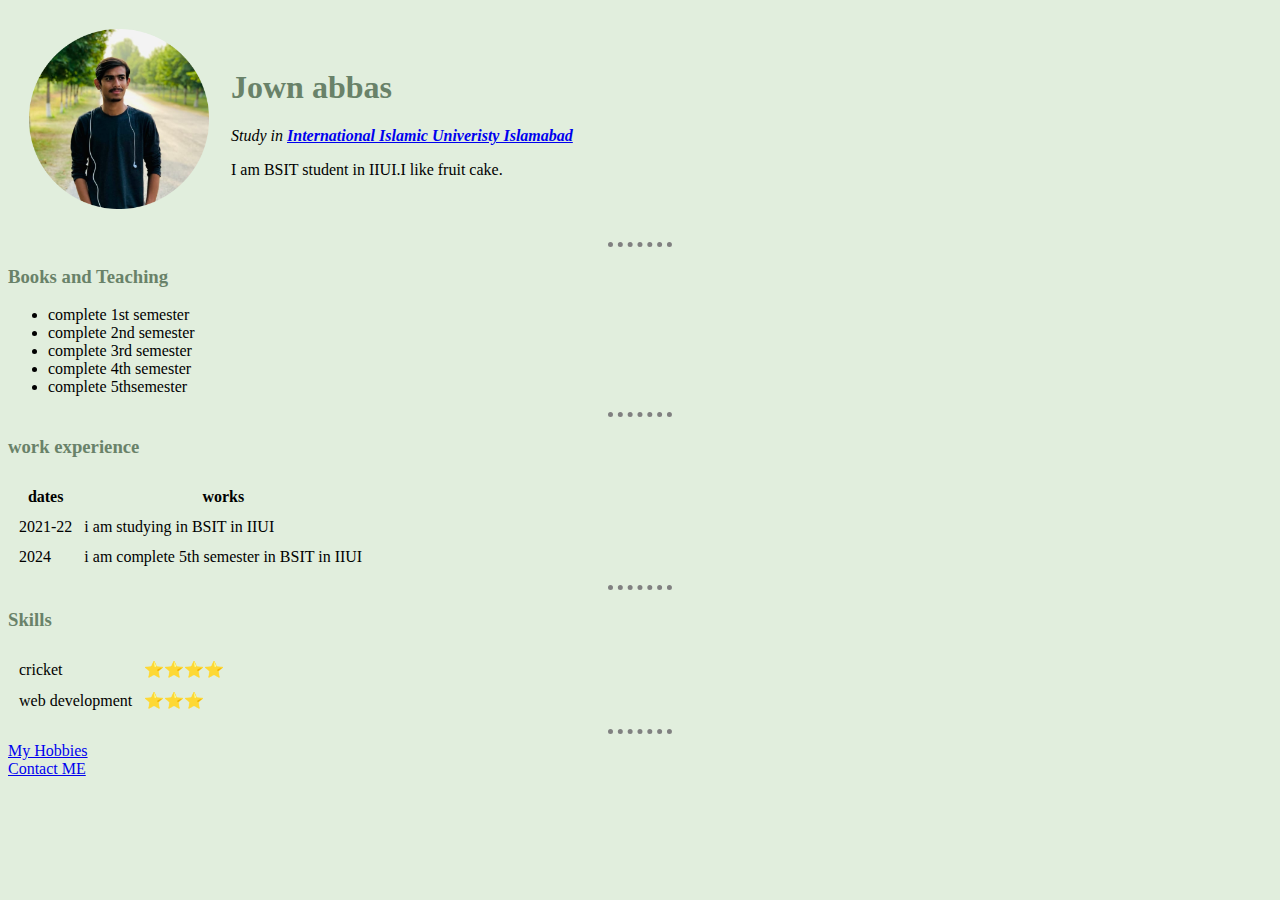
<file: index.html>
<!DOCTYPE html>
<html>
<head>
    <meta charset="UTF-8">
    <title>Jown Website</title>
    <link rel="stylesheet" href="styles.css">
</head>
<body>
    <table cellspacing="20">
        <tr>
            <td>
                <img src="3.png" length="180px"  width= "180px"   alt="Jown profile picture">
            </td>
            <td>
                <h1>Jown abbas</h1>
                <p><em>Study in  <strong><a href="https://www.iiu.edu.pk/">International Islamic Univeristy Islamabad</a></strong></em></p>
                <p>I am BSIT student in IIUI.I like fruit cake.</p>
            </td>
        </tr>
    </table>
   
    
    <hr>
    <h3>Books and Teaching</h3>
    <ul>
        <li>complete 1st semester</li>
        <li>complete 2nd semester</li>
        <li>complete 3rd semester</li>
        <li>complete 4th semester</li>
        <li>complete 5thsemester</li>
    
    </ul>
    <hr>
    <h3>work experience</h3>
    <table cellspacing="10" >
        <thead>
            <tr>
                <th>
                    dates
                </th>
                <th>
                    works
                </th>
            </tr>

        </thead>
        <tbody>
            <tr>
                <td>2021-22</td> 
                <td>i am studying in BSIT in IIUI</td>
             </tr>
             <tr>
                <td>2024</td>
                <td>i am complete 5th semester in BSIT in IIUI</td>
             </tr>

        </tbody>
    </table >
    <hr>
    <h3>Skills</h3>
    <table cellspacing="10">
        <tr>
<td>
cricket
</td>
<td>
    ⭐⭐⭐⭐
</td>
  </tr>
        <tr>
            <td>web development</td>
            <td>⭐⭐⭐</td>
        </tr>
    </table>
    <hr>

    <a href="Myhobbies.html">My Hobbies</a><br>

    <a href="contactme.html">Contact ME</a>
</body>
</html>
</file>
<file: styles.css>
body{
    background-color: #E1EEDD;
}
h1{
    color:#698269;
} 
h3{
    color:#698269; 
}  
           hr {
            border-style: none;
            border-top :dotted ;
            border-color: grey;
            border-width: 5px;
            width: 5%;
           }
</file>
